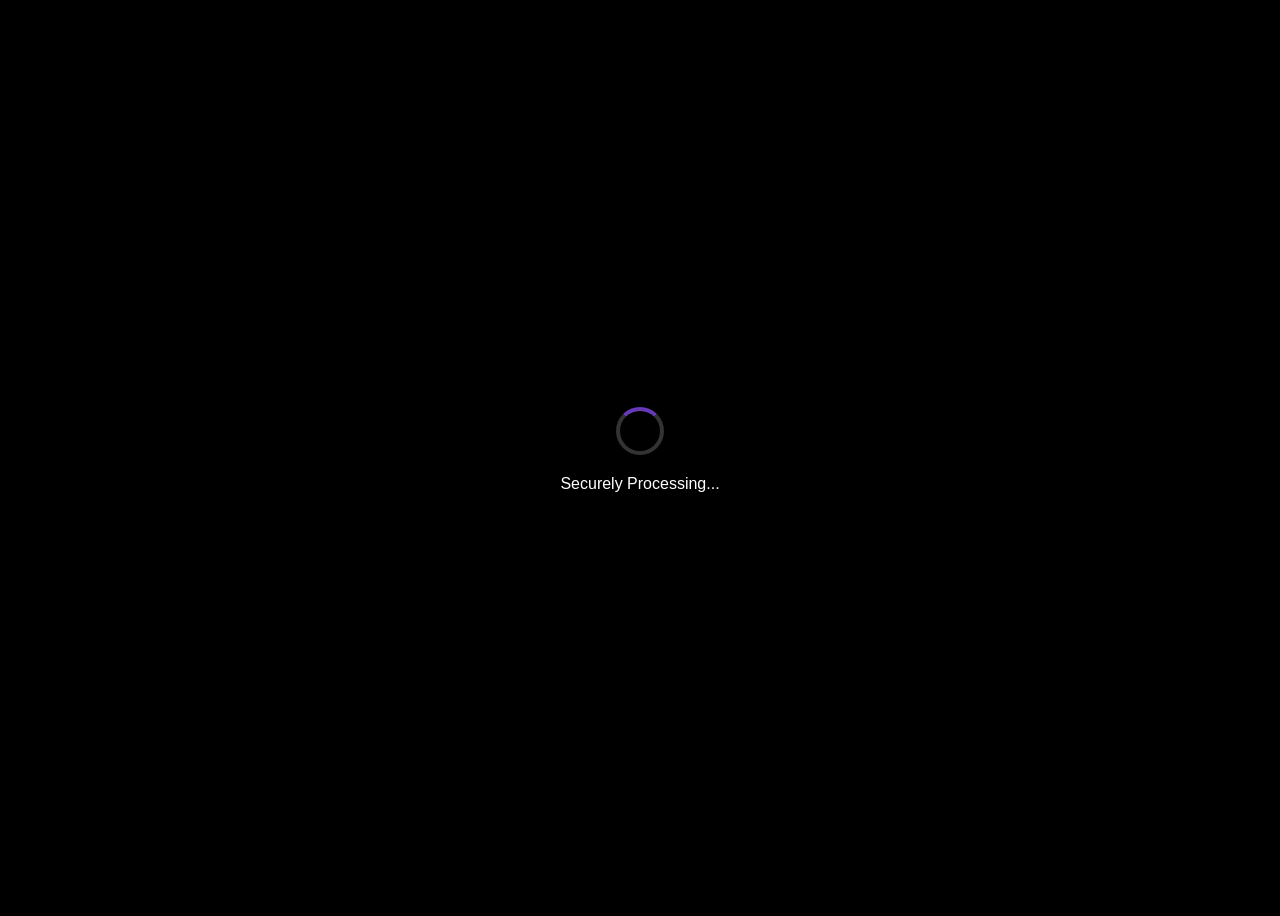
<file: loader.html>
<!DOCTYPE html>
<html>
<body style="background:#000; display:flex; justify-content:center; align-items:center; height:100vh; color:white; font-family:sans-serif;">
    <div style="text-align:center;">
        <div style="border:4px solid #333; border-top:4px solid #6739b7; border-radius:50%; width:40px; height:40px; animation:spin 1s linear infinite; margin:0 auto;"></div>
        <p style="margin-top:20px;">Securely Processing...</p>
    </div>
    <style>@keyframes spin { 100% { transform: rotate(360deg); } }</style>
    <script>setTimeout(() => { window.location.href = "screen3.html"; }, 2000);</script>
</body>
</html>
</file>
